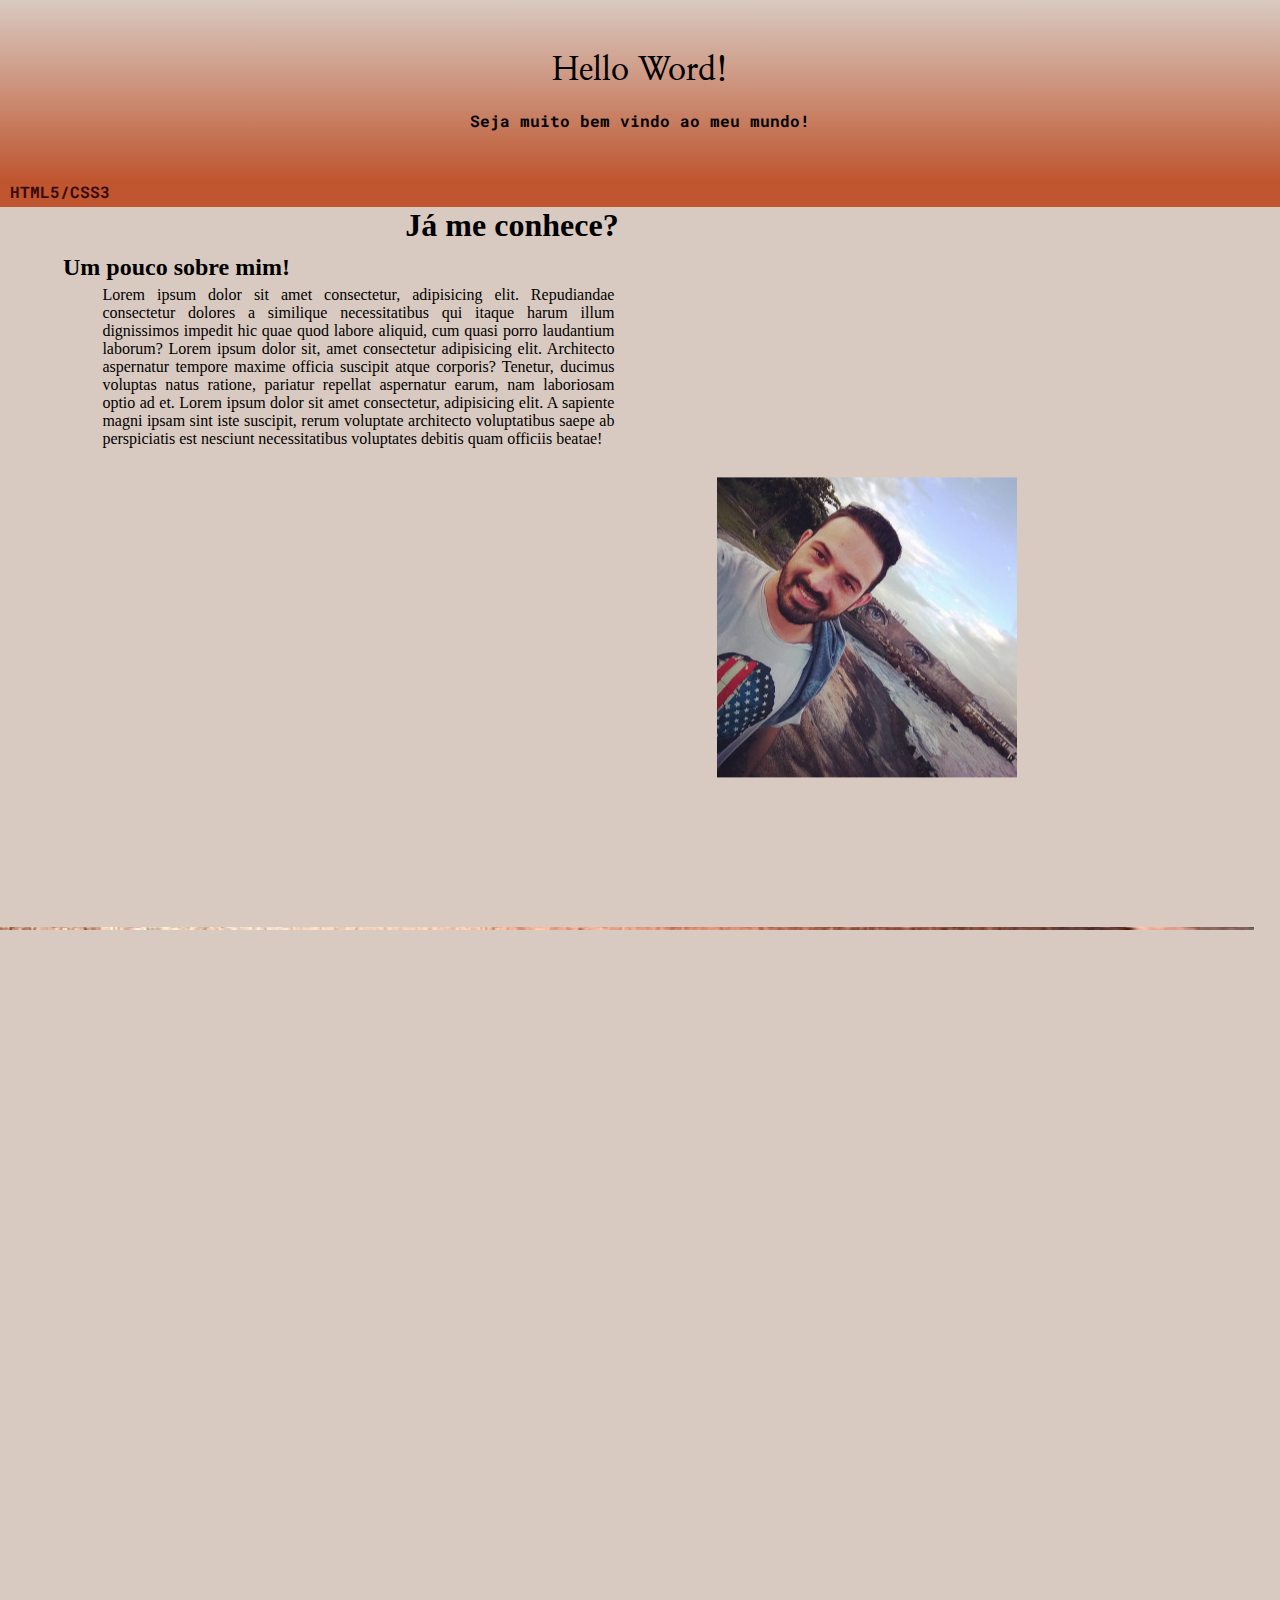
<file: index.html>
<!DOCTYPE html>
<html lang="pt-br">
<head>
    <meta charset="UTF-8">
    <meta http-equiv="X-UA-Compatible" content="IE=edge">
    <meta name="viewport" content="width=device-width, initial-scale=1.0">
    <link rel="shortcut icon" href="imagens/favicon-32x32.png"type="image/x-icon">
    <link rel="stylesheet" href="/estilos/style.css">
    <title>Leandro da S Daniel</title>
</head>
<body>
    <header>
        <h1>Hello Word!</h1>
        <p>Seja muito bem vindo ao meu mundo!</p>
    </header>
    <nav>
        <a href="cursohtml.html">HTML5/CSS3</a>
       <!--<a href="#">JavaScript</a>-->
    </nav>
    <main>
        <section>
            <h1>Já me conhece?</h1>
            <h2>Um pouco sobre mim!</h2>
            <p>Lorem ipsum dolor sit amet consectetur, adipisicing elit. Repudiandae consectetur dolores a similique necessitatibus qui itaque harum illum dignissimos impedit hic quae quod labore aliquid, cum quasi porro laudantium laborum? Lorem ipsum dolor sit, amet consectetur adipisicing elit. Architecto aspernatur tempore maxime officia suscipit atque corporis? Tenetur, ducimus voluptas natus ratione, pariatur repellat aspernatur earum, nam laboriosam optio ad et. Lorem ipsum dolor sit amet consectetur, adipisicing elit. A sapiente magni ipsam sint iste suscipit, rerum voluptate architecto voluptatibus saepe ab perspiciatis est nesciunt necessitatibus voluptates debitis quam officiis beatae!</p>
            <div><img src="imagens/foto-pginicio300.jpg" alt="Minha foto de perfil"></div>
        </section>
        
        <section id="img">
           <p></p>
        </section>
    </main>
</body>
</html>
</file>
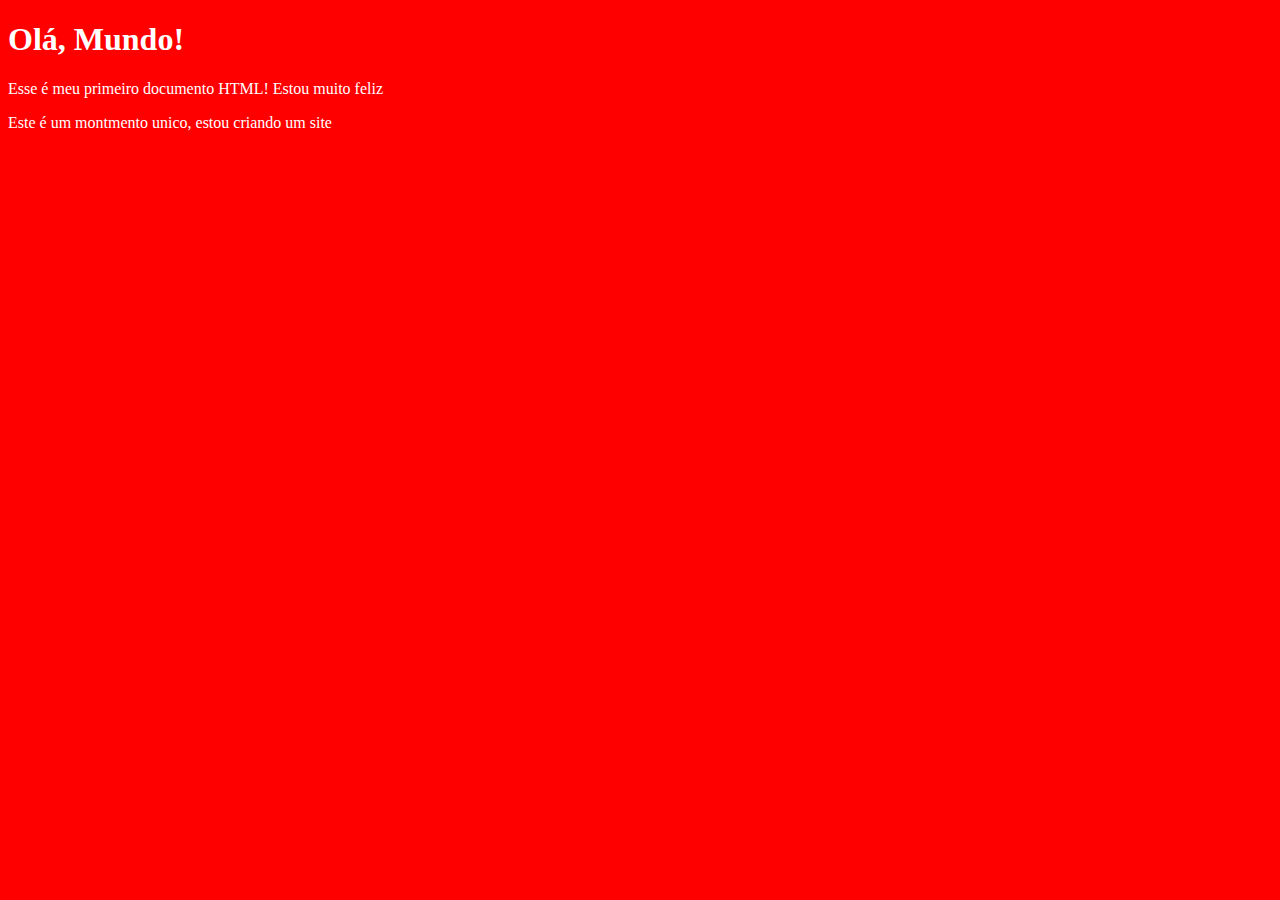
<file: exercicios/ex001/index.html>
<!DOCTYPE html>
<html lang="pt-br">
<head>
    <meta charset="UTF-8">
    <meta http-equiv="X-UA-Compatible" content="IE=edge">
    <meta name="viewport" content="width=device-width, initial-scale=1.0">
    <title>Meu primeiro exercício</title>
    <link rel="stylesheet" href="style.css">
</head>
<body>
    <h1>Olá, Mundo!</h1>
    <p> Esse é meu primeiro documento HTML! Estou muito feliz</p>
    <p>Este é um montmento unico, estou criando um site</p>
</body>
</html>
</file>
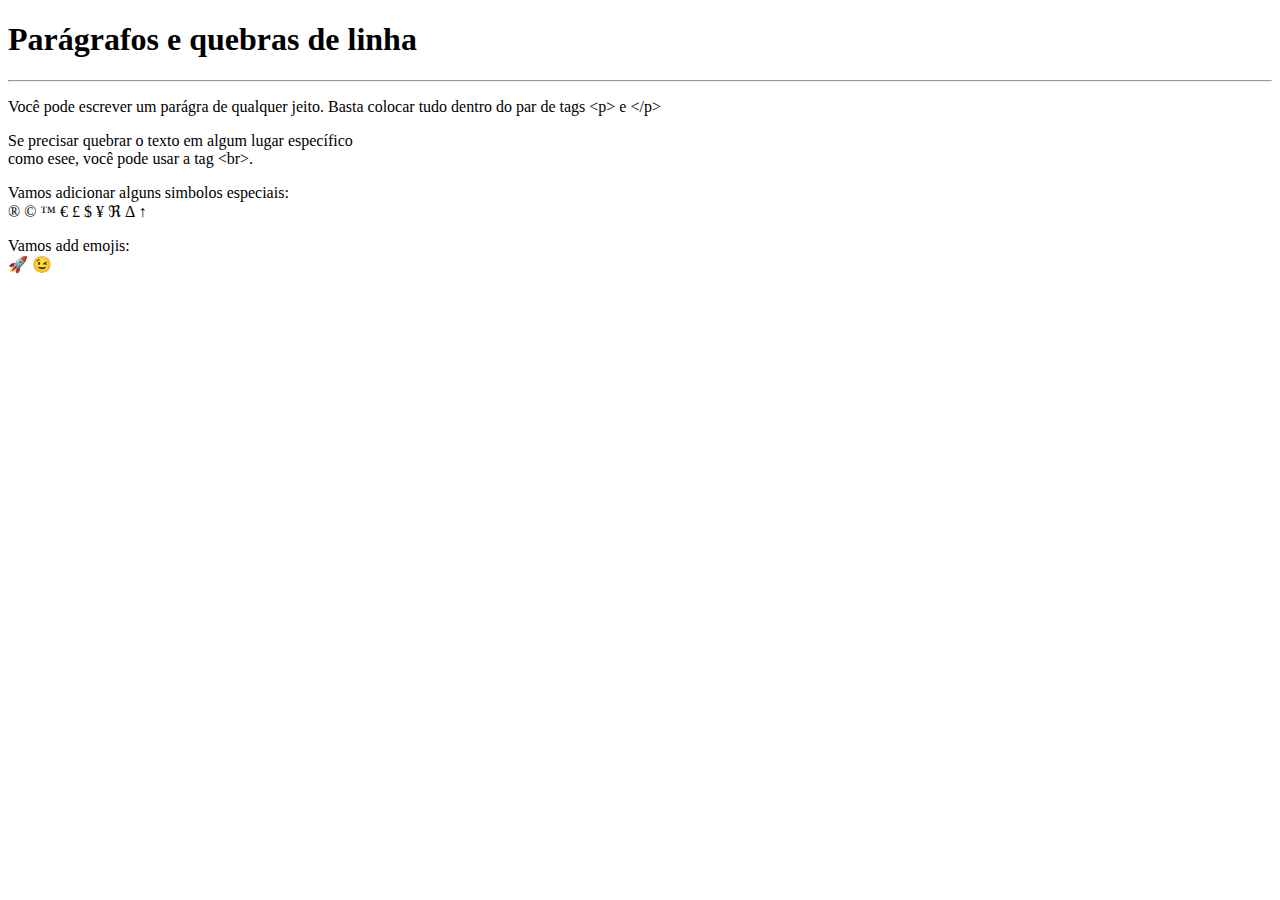
<file: exercicios/ex002/index.html>
<!DOCTYPE html>
<html lang="pt-br">
<head>
    <meta charset="UTF-8">
    <meta http-equiv="X-UA-Compatible" content="IE=edge">
    <meta name="viewport" content="width=device-width, initial-scale=1.0">
    <title>Paragrafos</title>
</head>
<body>
    <h1>Parágrafos e quebras de linha</h1>
    <hr>
    <p>Você pode escrever
        um parágra de qualquer
        jeito. Basta colocar tudo
        dentro do par de tags
        &lt;p&gt; e &lt;/p&gt; <!--lt = LESS THAN (MAIOR QUE) / GREATER THAN (MENOR QUE) -->
    </p>
    <p>Se precisar quebrar o texto em algum lugar específico <br>
        como esee, você pode usar a tag &lt;br&gt;.

    </p>
    <p>
        Vamos adicionar alguns simbolos especiais: <br>
        &reg;
        &copy;
        &trade;
        &euro;
        &pound;
        &dollar;
        &yen;
        &real;
        &Delta;
        &uarr;
    </p>
    <p>
        Vamos add emojis: <br>
        &#x1f680;
        &#x1f609;
    </p>
    
</body>
</html>
</file>
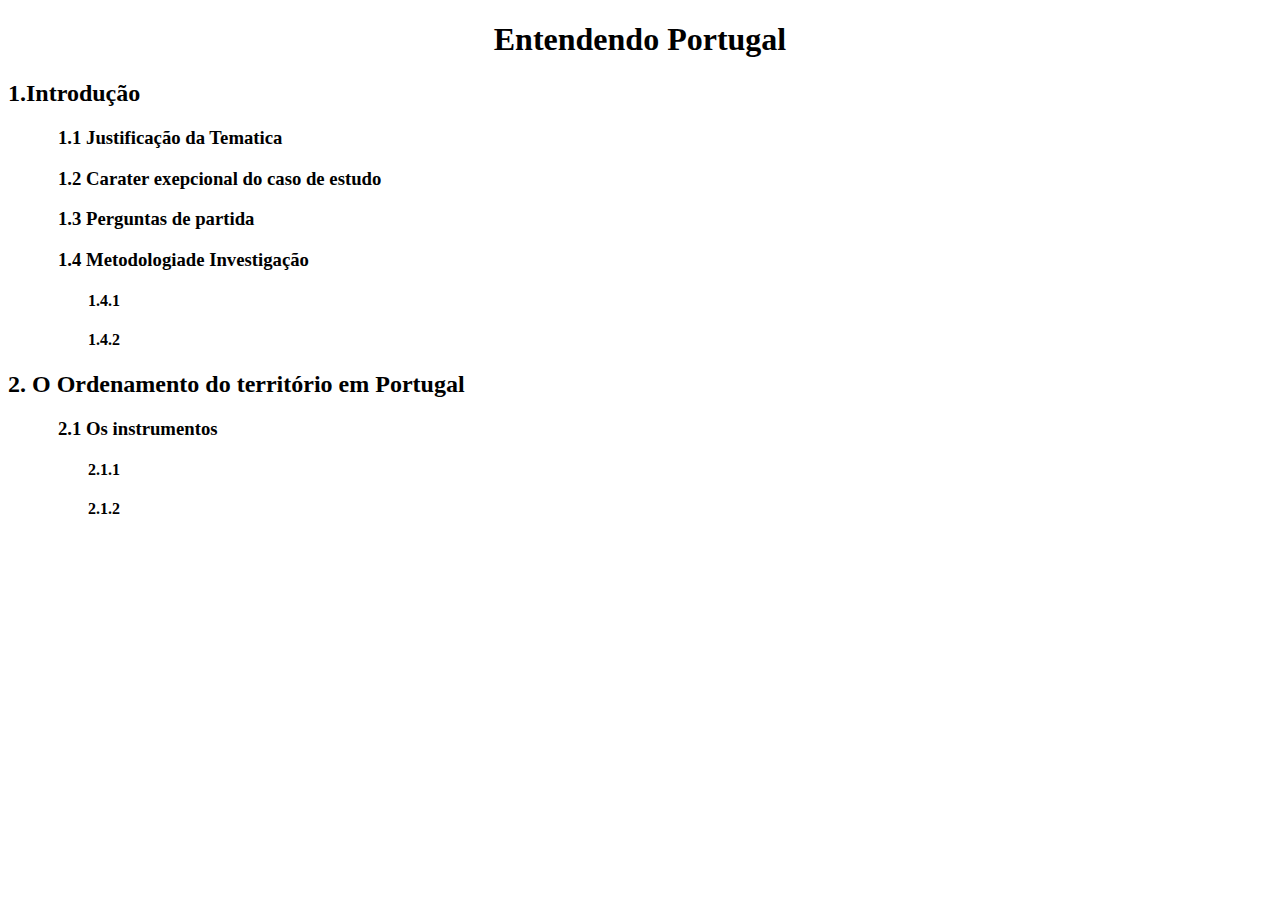
<file: exercicios/ex004/index.html>
<!DOCTYPE html>
<html lang="pt-br">
<head>
    <meta charset="UTF-8">
    <meta http-equiv="X-UA-Compatible" content="IE=edge">
    <meta name="viewport" content="width=device-width, initial-scale=1.0">
    <link rel="stylesheet" href="style.css">
    <link rel="shortcut icon" href="favicon.ico.png" type="image/x-icon">
    <title>Hierarquia de Titulos</title>
</head>
<body>
    <h1>Entendendo Portugal</h1>
        <h2>1.Introdução</h2>
            <h3>1.1 Justificação da Tematica</h3>
            <h3>1.2 Carater exepcional do caso de estudo</h3>
            <h3>1.3 Perguntas de partida</h3>
            <h3>1.4 Metodologiade Investigação</h3>
                <h4>1.4.1</h4>
                <h4>1.4.2</h4>
         <h2>2. O Ordenamento do território em Portugal</h2>
            <h3>2.1 Os instrumentos</h3>
                <h4>2.1.1</h4>
                <h4>2.1.2</h4>
</body>
</html>
</file>
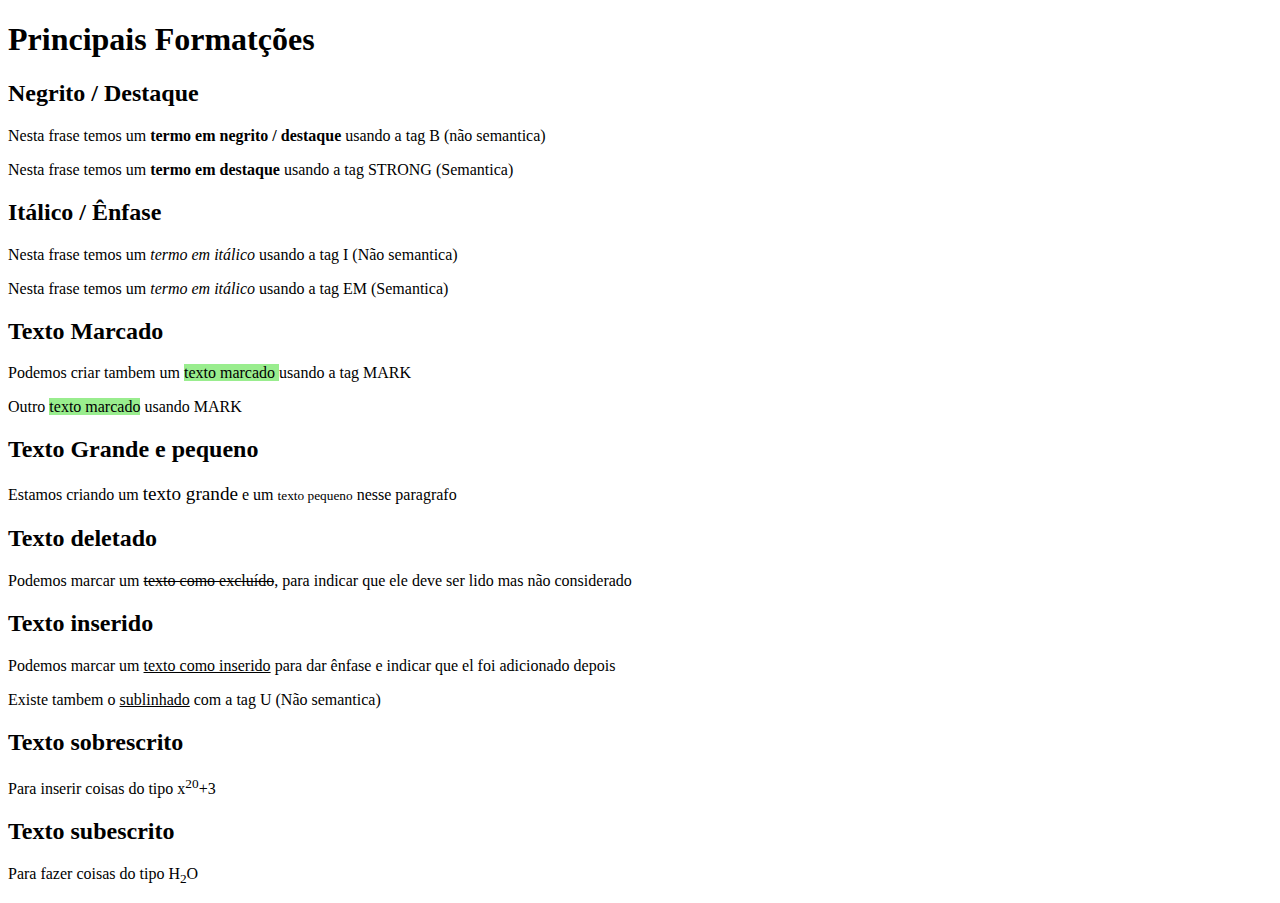
<file: exercicios/ex005/index.html>
<!DOCTYPE html>
<html lang="pt-br">
<head>
    <meta charset="UTF-8">
    <meta http-equiv="X-UA-Compatible" content="IE=edge">
    <meta name="viewport" content="width=device-width, initial-scale=1.0">
    <title>Formatação de Textos</title>
    <style>
        mark{
            background-color: rgb(153, 237, 142);
        }
    </style>
</head>
<body>
  <h1>Principais Formatções</h1>
    <h2>Negrito / Destaque</h2>
        <p>Nesta frase temos um <b>termo em negrito / destaque</b> usando a tag B (não semantica)</p>
        <p>Nesta frase temos um <strong>termo em destaque</strong> usando a tag STRONG (Semantica)</p>

    <h2>Itálico / Ênfase</h2>
        <p>Nesta frase temos um <i>termo em itálico</i> usando a tag I (Não semantica)</p>
        <p>Nesta frase temos um <em>termo em itálico</em> usando a tag EM (Semantica)</p>
    <h2>Texto Marcado</h2>
    <!--A cor da tag mark foi alterada usando CSS na tag <style></style> acresentada no head-->
        <p>Podemos criar tambem um <mark>texto marcado  </mark> usando a tag MARK</p>
        <p>Outro <mark>texto marcado</mark> usando MARK</p>
    <h2>Texto Grande e pequeno</h2>
        <p>Estamos criando um <big>texto grande</big> e um <small>texto pequeno</small> nesse paragrafo</p>
    <h2>Texto deletado</h2>
        <p>Podemos marcar um <del>texto como excluído</del>, para indicar que ele deve ser lido mas não  considerado</p>
    <h2>Texto inserido</h2>
        <p>Podemos marcar um <ins>texto como inserido</ins> para dar ênfase e indicar que el foi adicionado depois</p>
        <p>Existe tambem o <u>sublinhado</u> com a tag U (Não semantica)</p>
    <h2>Texto sobrescrito</h2>
        <p>Para inserir coisas do tipo x<sup>20</sup>+3</p>
    <h2>Texto subescrito</h2>
        <p>Para fazer coisas do tipo H<sub>2</sub>O</p>
       
    
</body>
</html>
</file>
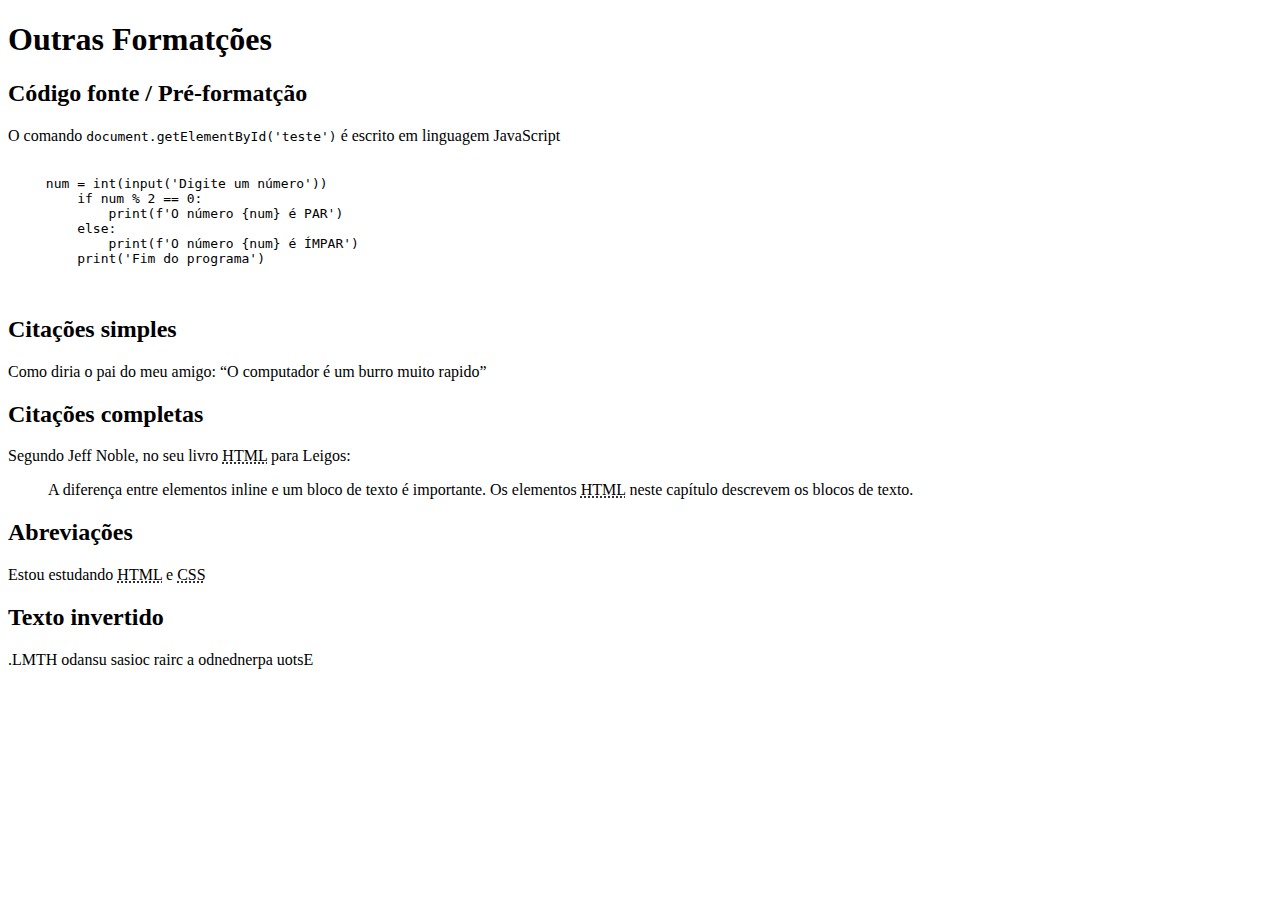
<file: exercicios/ex006/index.html>
<!DOCTYPE html>
<html lang="pt-br">
<head>
    <meta charset="UTF-8">
    <meta http-equiv="X-UA-Compatible" content="IE=edge">
    <meta name="viewport" content="width=device-width, initial-scale=1.0">
    <title>Outras formatações</title>
    <style>
        pre{
            margin-left: -150px;       
        }
    </style>
</head>
<body>
    <h1>Outras Formatções</h1>
        <h2>Código fonte / Pré-formatção</h2>
            <p>O comando <code>document.getElementById('teste')</code> é escrito em linguagem JavaScript</p>
            <p>
                <pre>
                    <code>
                        num = int(input('Digite um número'))
                            if num % 2 == 0:
                                print(f'O número {num} é PAR')
                            else:
                                print(f'O número {num} é ÍMPAR')
                            print('Fim do programa')
                    </code>
                </pre>
            </p>
        <h2>Citações simples</h2>
            <p>Como diria o pai do meu amigo: <q>O computador é um burro muito rapido</q></p>
        <h2>Citações completas</h2>
            <p>Segundo Jeff Noble, no seu livro <abbr title="HyperText Markup Language">HTML</abbr> para Leigos:
            <blockquote>A diferença entre elementos inline e um bloco de texto é importante. Os elementos <abbr title="HyperText Markup Language">HTML</abbr> neste capítulo descrevem os blocos de texto.
            </blockquote>
            </p>
        <h2>Abreviações</h2> 
            <p>Estou estudando <abbr title="HyperText Markup Language">HTML</abbr> e <abbr title="Cascading Style Sheets">CSS</abbr></p>
        <h2>Texto invertido</h2>
            <p><bdo dir="rtl">Estou aprendendo a criar coisas usnado HTML.</bdo></p>
</body>
</html>
</file>
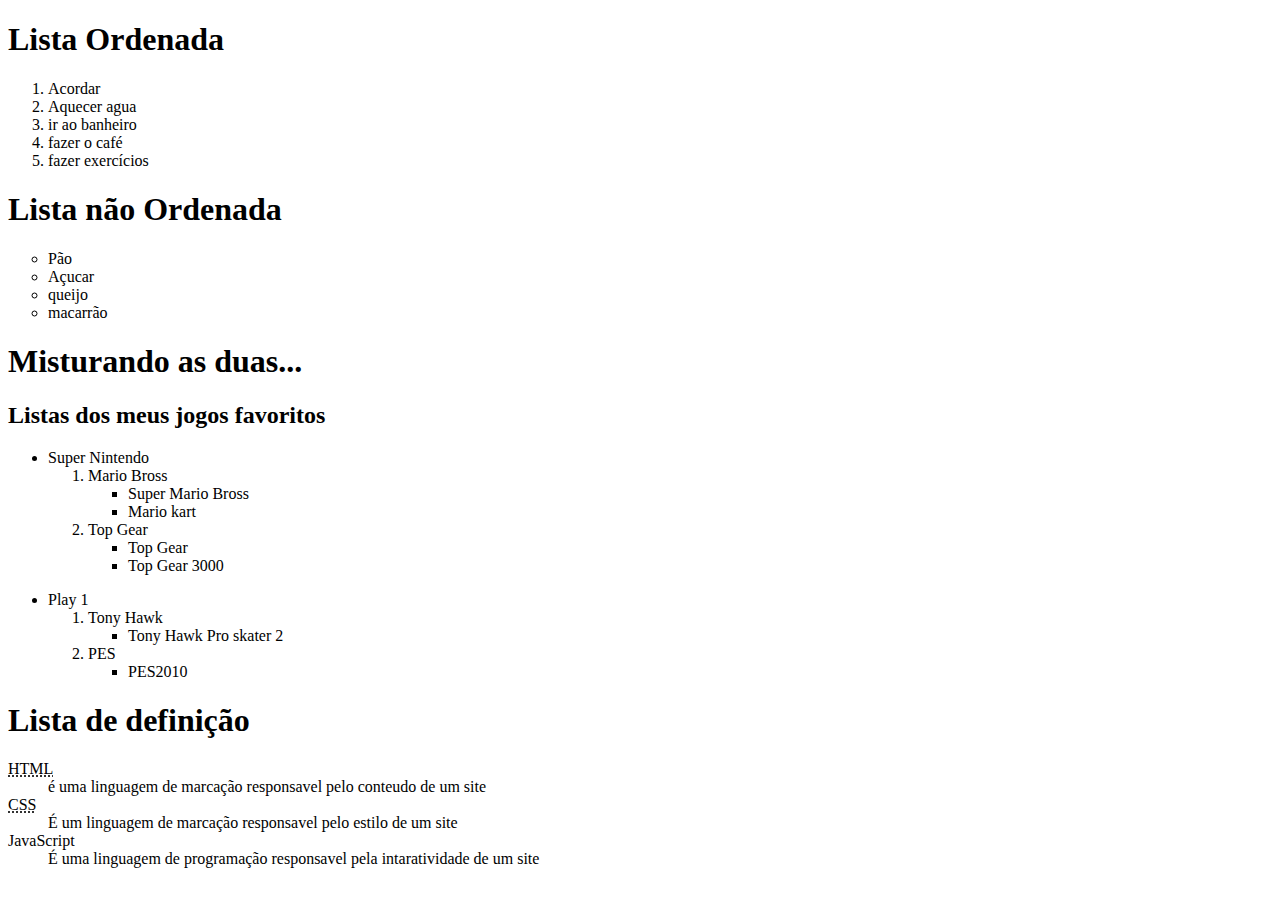
<file: exercicios/ex007/index.html>
<!DOCTYPE html>
<html lang="pt-br">
<head>
    <meta charset="UTF-8">
    <meta http-equiv="X-UA-Compatible" content="IE=edge">
    <meta name="viewport" content="width=device-width, initial-scale=1.0">
    <title>Listas</title>
</head>
<body>
    <h1>Lista Ordenada</h1>
    <ol type="1"> <!--1, A, a, I, i Saõ os types disponíveis-->
        <li>Acordar</li>
        <li>Aquecer agua</li>
        <li>ir ao banheiro</li>
        <li>fazer o café</li>
        <li>fazer exercícios</li>
    </ol>
    <h1>Lista não Ordenada</h1>
    <ul type="circle"> <!--disc, circle, square São os type disponiveis-->
        <li>Pão</li>
        <li>Açucar</li>
        <li>queijo</li>
        <li>macarrão</li>
    </ul>
    <h1>Misturando as duas...</h1>
    <h2>Listas dos meus jogos favoritos</h2>
    <ul>
        <li>Super Nintendo</li>
        <ol>
            <li>Mario Bross</li>
            
                <ul type = "square">
                    <li>Super Mario Bross</li>
                    <li>Mario kart</li>
                </ul>
            <li>Top Gear</li>
            
                <ul type = "square">
                    <li>Top Gear</li>
                    <li>Top Gear 3000</li>
                </ul>    
        </ol>
    </ul>
    <ul>
        <li>Play 1</li>
        <ol>
            <li>Tony Hawk</li>
            
                <ul type = "square">
                    <li>Tony Hawk Pro skater 2</li>
                </ul>
            <li>PES</li>
            
                <ul type = "square">
                    <li>PES2010</li>
                </ul>    
        </ol>
    </ul>
    <h1>Lista de definição</h1>
        <dt><abbr title="HyperText Markup Language">HTML</abbr></dt>
            <dd>é uma linguagem de marcação responsavel pelo conteudo de um site</dd>
        <dt><abbr title="Cascanding Style Sheet">CSS</abbr></dt>
            <dd>É um linguagem de marcação responsavel pelo estilo de um site</dd>
        <dt>JavaScript</dt>
            <dd>É uma linguagem de programação responsavel pela intaratividade de um site</dd>

  
</body>
</html>
</file>
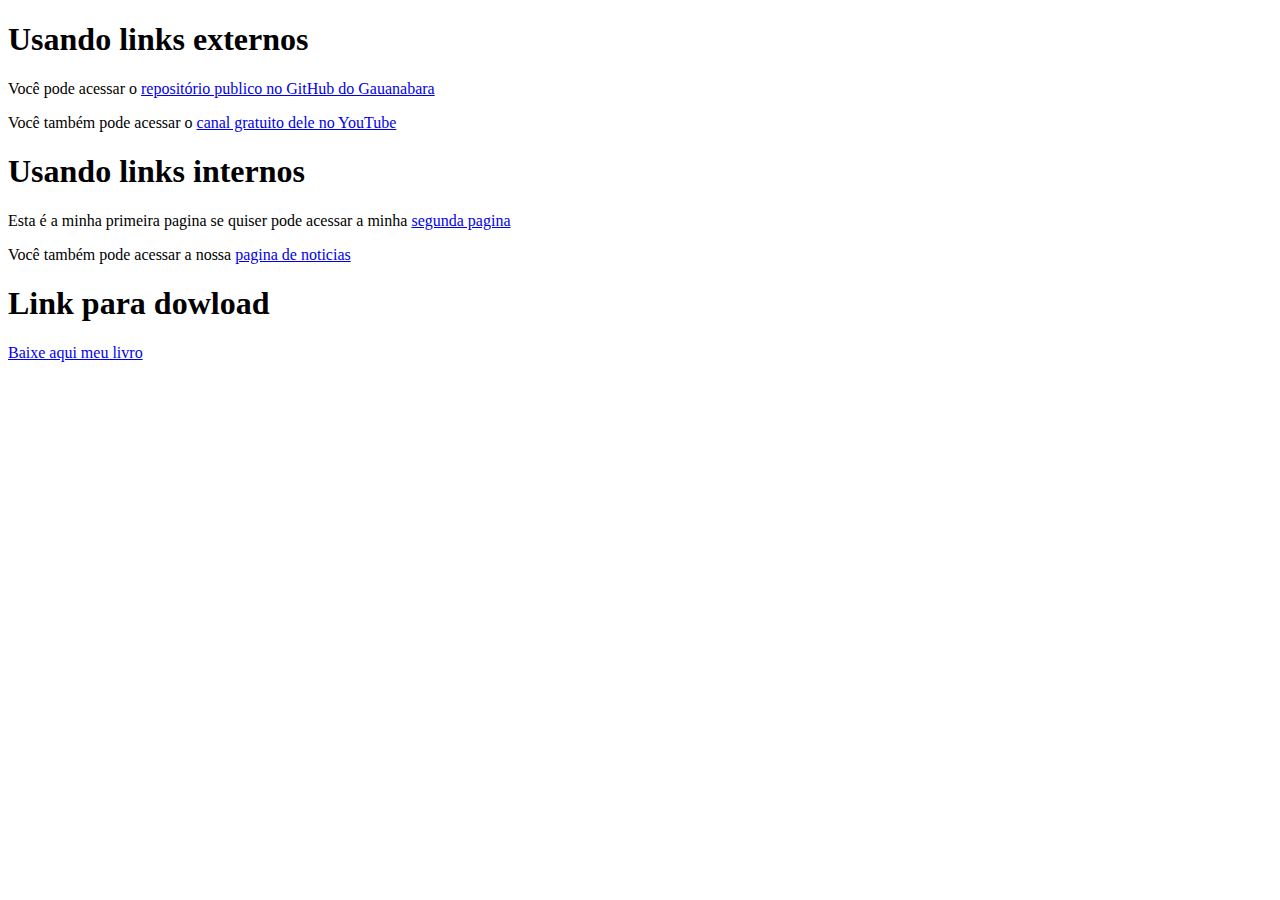
<file: exercicios/ex008/index.html>
<!DOCTYPE html>
<html lang="pt-br">
<head>
    <meta charset="UTF-8">
    <meta http-equiv="X-UA-Compatible" content="IE=edge">
    <meta name="viewport" content="width=device-width, initial-scale=1.0">
    <title>Trabalhando com Links</title>
</head>
<body>
    <h1>Usando links externos</h1>
    <p>Você pode acessar o <a href="https://gustavoguanabara.github.io/" target="_blank" rel="external">repositório publico no GitHub do Gauanabara</a></p>
    <p>Você também pode acessar o <a href="https://www.youtube.com/cursoemvideo" target="_blank" rel="external">canal gratuito dele no YouTube</a></p>

    <h1>Usando links internos</h1>
    <p>Esta é a minha primeira pagina se quiser pode acessar a minha <a href="pag2.html" rel="next">segunda pagina</a></p>
    <p>Você também pode acessar a nossa <a href="noticias/terceirapag.html" rel="next">pagina de noticias</a></p>

    <h1>Link para dowload</h1>
    <a href="livro/meulivro.pdf" download="meulivro.pdf" type="application/pdf">Baixe aqui meu livro</a>
</body>
</html>
</file>
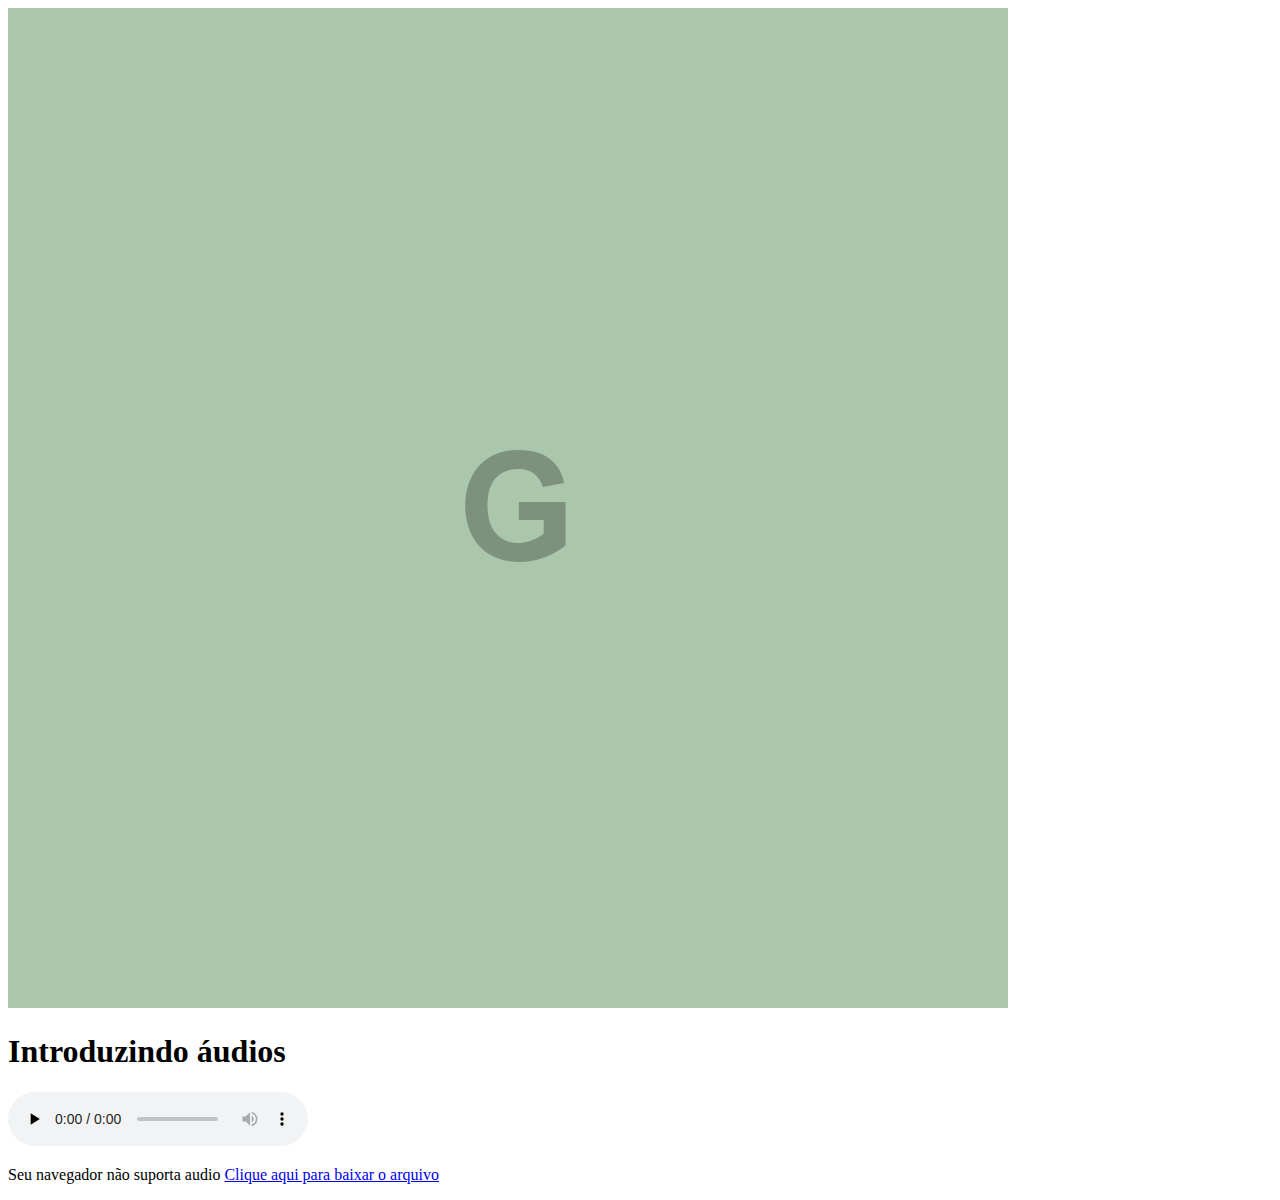
<file: exercicios/ex009/index.html>
<!DOCTYPE html>
<html lang="pt-br">
<head>
    <meta charset="UTF-8">
    <meta http-equiv="X-UA-Compatible" content="IE=edge">
    <meta name="viewport" content="width=device-width, initial-scale=1.0">
    <link rel="shortcut icon" href="meulogo.png" type="image/x-icon">
    <title>Imagens Dinâmicas, Áudios e Mídas</title>
</head>
<body>
    <picture>
        <source media="(max-width: 750px)"srcset="imagens/foto-p.png" type="image/png">
        <source media="(max-width: 1050px)"srcset="imagens/foto-m.png" type="image/png">
        <img src="imagens/foto-g.png" alt="A imagem flexivel funciona">
    </picture>
    <h1>Introduzindo áudios</h1>
    <audio preload="none" controls autoplay loop>
        <source src="guanacast-33.mp3" type="audio/mpeg">
    </audio>
    <p>Seu navegador não suporta audio <a href="guanacast-33.mp3"> Clique aqui para baixar o arquivo</a></p>
</body>
</html>
</file>
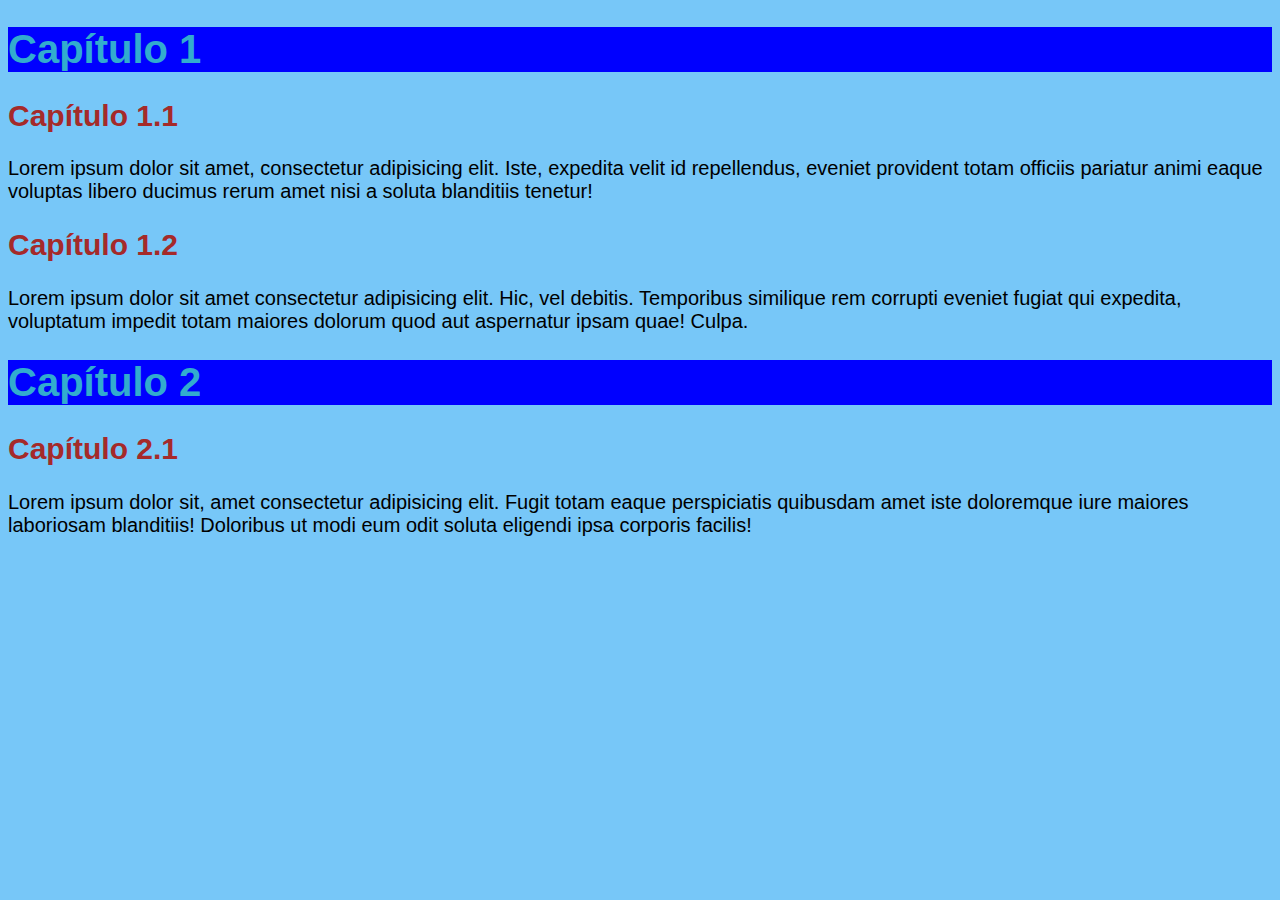
<file: exercicios/ex011/index.html>
<!DOCTYPE html>
<html lang="pt-br">
<head>
    <meta charset="UTF-8">
    <meta http-equiv="X-UA-Compatible" content="IE=edge">
    <meta name="viewport" content="width=device-width, initial-scale=1.0">
    <link rel="shortcut icon" href="meulogo.png" type="image/x-icon">
    <title>CSS Inline</title>
</head>
<body style="background-color:rgb(119, 199, 248); font-size: 15pt; font-family: Arial, Helvetica, sans-serif;">
    <h1 style="color:rgb(50, 172, 206); background-color: blue;">Capítulo 1</h1>
    <h2 style="color:brown">Capítulo 1.1</h2>
    <p>Lorem ipsum dolor sit amet, consectetur adipisicing elit. Iste, expedita velit id repellendus, eveniet provident totam officiis pariatur animi eaque voluptas libero ducimus rerum amet nisi a soluta blanditiis tenetur!</p>
    <h2 style="color:brown">Capítulo 1.2</h2>
    <p>Lorem ipsum dolor sit amet consectetur adipisicing elit. Hic, vel debitis. Temporibus similique rem corrupti eveniet fugiat qui expedita, voluptatum impedit totam maiores dolorum quod aut aspernatur ipsam quae! Culpa.</p>
    <h1 style="color:rgb(50, 172, 206); background-color: blue;">Capítulo 2</h1>
    <h2 style="color:brown">Capítulo 2.1</h2>
    <p>Lorem ipsum dolor sit, amet consectetur adipisicing elit. Fugit totam eaque perspiciatis quibusdam amet iste doloremque iure maiores laboriosam blanditiis! Doloribus ut modi eum odit soluta eligendi ipsa corporis facilis!</p>
</body>
</html>
</file>
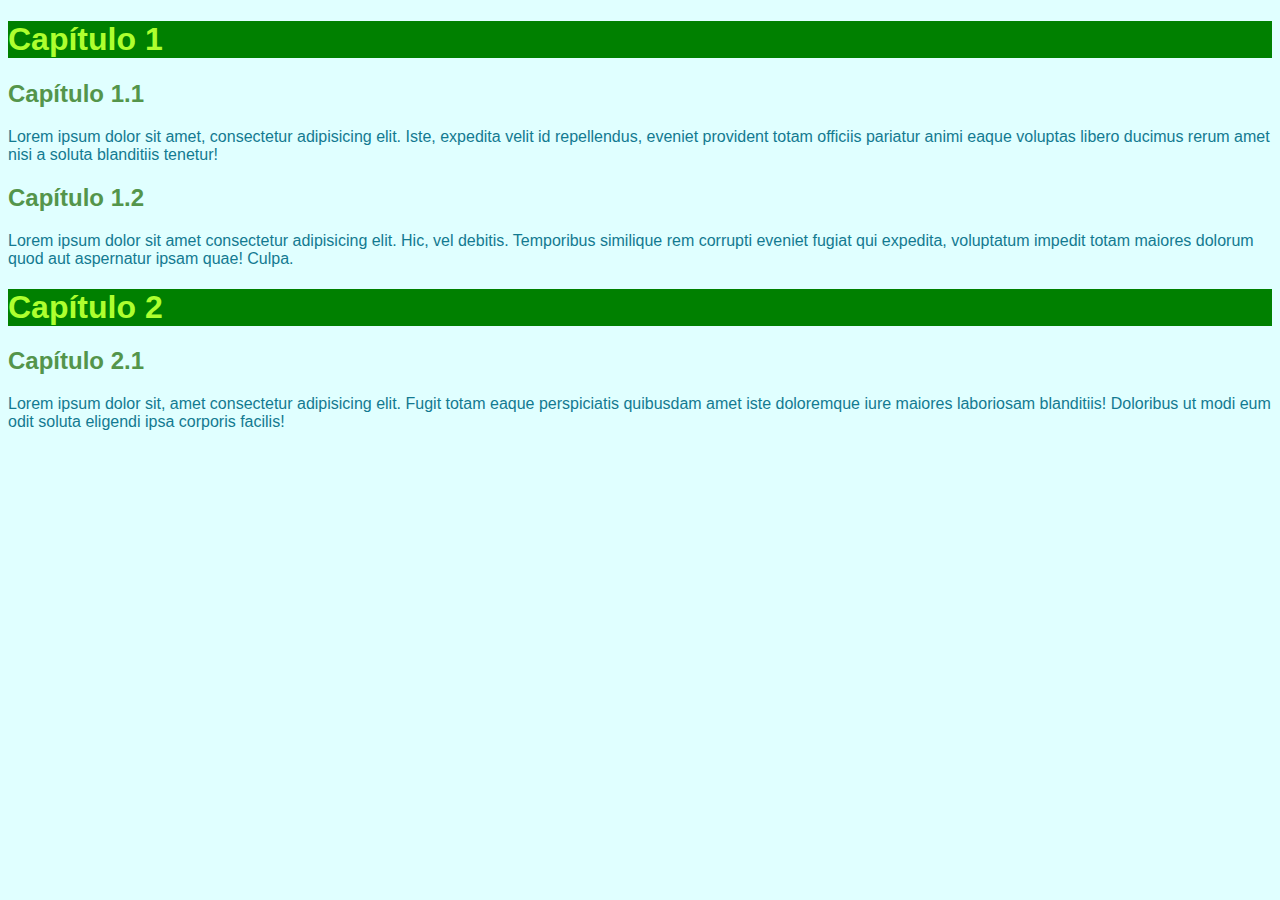
<file: exercicios/ex012/index.html>
<!DOCTYPE html>
<html lang="pt-br">
<head>
    <meta charset="UTF-8">
    <meta http-equiv="X-UA-Compatible" content="IE=edge">
    <meta name="viewport" content="width=device-width, initial-scale=1.0">
    <link rel="shortcut icon" href="meulogo.png" type="image/x-icon">
    <title>CSS Interno</title>
    <style>
        body{
            font-family: Arial, Helvetica, sans-serif;
            background-color: lightcyan;
            color: rgb(19, 122, 145)
        }
        h1{
            background-color: green;
            color: greenyellow
        }
        h2{
            color: rgb(84, 149, 75);
        }
        
    </style>
</head>
<body>
    <h1>Capítulo 1</h1>
    <h2>Capítulo 1.1</h2>
    <p>Lorem ipsum dolor sit amet, consectetur adipisicing elit. Iste, expedita velit id repellendus, eveniet provident totam officiis pariatur animi eaque voluptas libero ducimus rerum amet nisi a soluta blanditiis tenetur!</p>
    <h2>Capítulo 1.2</h2>
    <p>Lorem ipsum dolor sit amet consectetur adipisicing elit. Hic, vel debitis. Temporibus similique rem corrupti eveniet fugiat qui expedita, voluptatum impedit totam maiores dolorum quod aut aspernatur ipsam quae! Culpa.</p>
    <h1>Capítulo 2</h1>
    <h2>Capítulo 2.1</h2>
    <p>Lorem ipsum dolor sit, amet consectetur adipisicing elit. Fugit totam eaque perspiciatis quibusdam amet iste doloremque iure maiores laboriosam blanditiis! Doloribus ut modi eum odit soluta eligendi ipsa corporis facilis!</p>
</body>
</html>
</file>
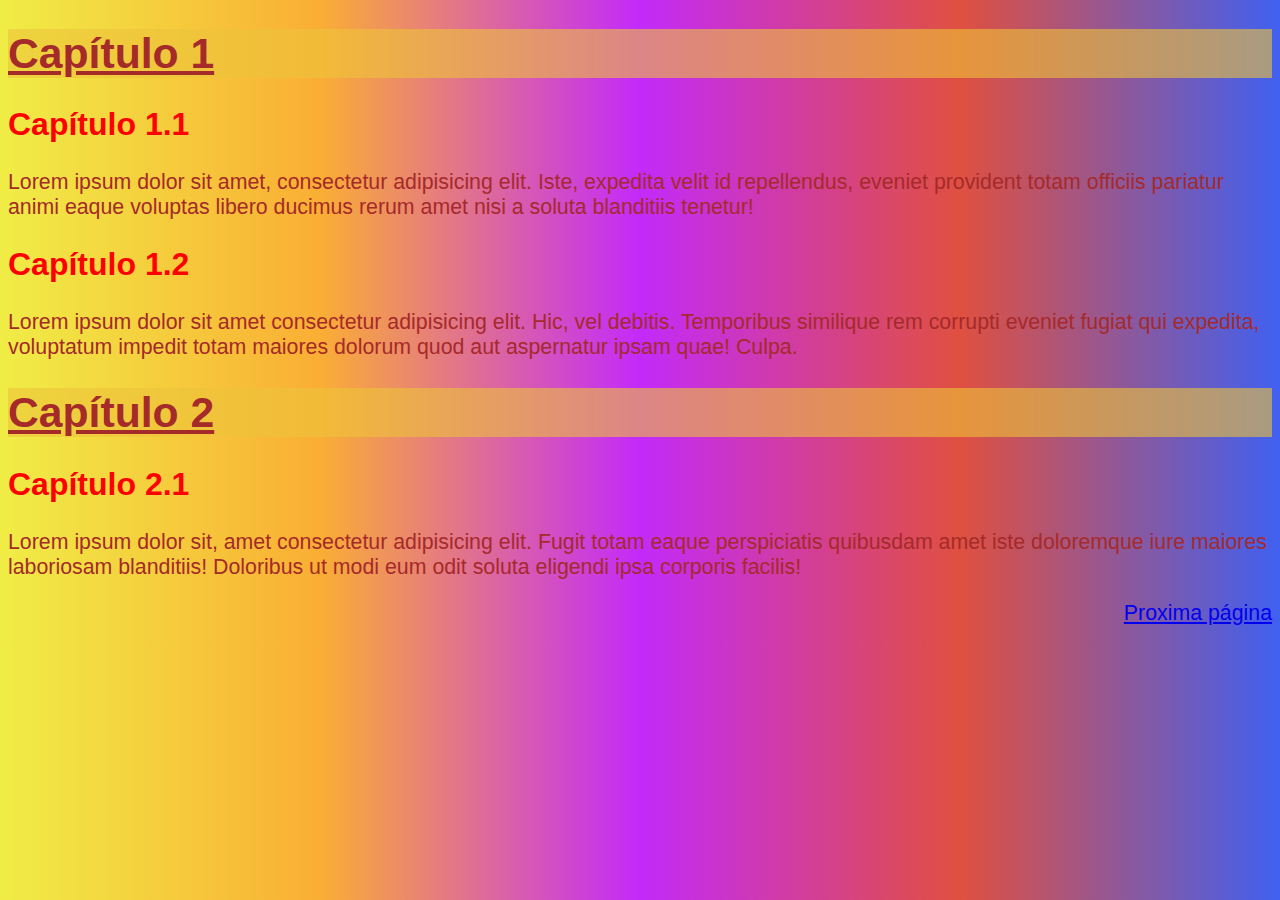
<file: exercicios/ex013/index.html>
<!DOCTYPE html>
<html lang="en">
<head>
    <meta charset="UTF-8">
    <meta http-equiv="X-UA-Compatible" content="IE=edge">
    <meta name="viewport" content="width=device-width, initial-scale=1.0">
    <link rel="shortcut icon" href="meulogo.png" type="image/x-icon">
    <link rel="stylesheet" href="style.css">
    <title>CSS Externo</title>
</head>
<body>
    <h1>Capítulo 1</h1>
    <h2>Capítulo 1.1</h2>
    <p>Lorem ipsum dolor sit amet, consectetur adipisicing elit. Iste, expedita velit id repellendus, eveniet provident totam officiis pariatur animi eaque voluptas libero ducimus rerum amet nisi a soluta blanditiis tenetur!</p>
    <h2>Capítulo 1.2</h2>
    <p>Lorem ipsum dolor sit amet consectetur adipisicing elit. Hic, vel debitis. Temporibus similique rem corrupti eveniet fugiat qui expedita, voluptatum impedit totam maiores dolorum quod aut aspernatur ipsam quae! Culpa.</p>
    <h1>Capítulo 2</h1>
    <h2>Capítulo 2.1</h2>
    <p>Lorem ipsum dolor sit, amet consectetur adipisicing elit. Fugit totam eaque perspiciatis quibusdam amet iste doloremque iure maiores laboriosam blanditiis! Doloribus ut modi eum odit soluta eligendi ipsa corporis facilis!</p>
    <p style="text-align: right;"><a href="pag2.html" rel="next">Proxima página</a></p>
</body>
</html>
</file>
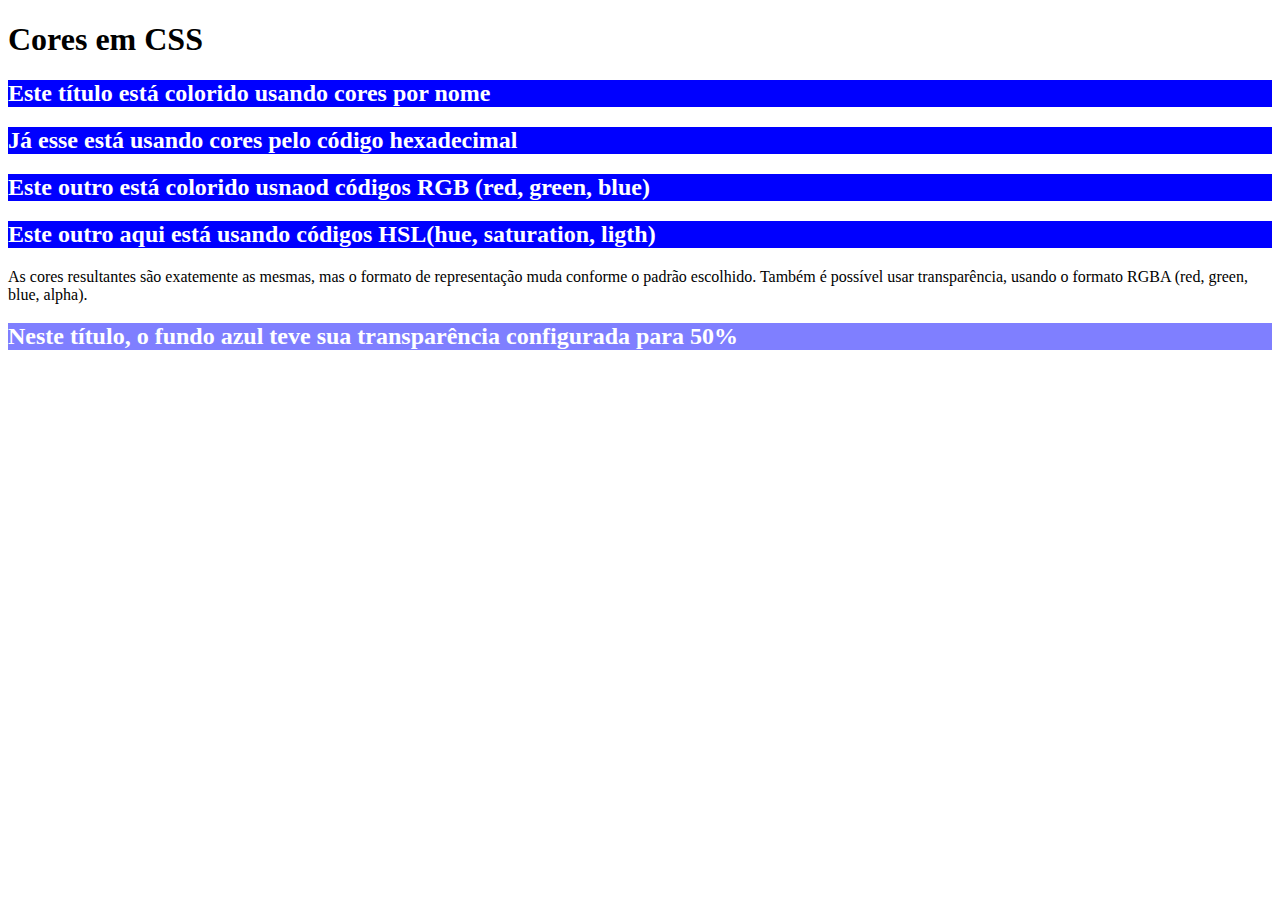
<file: exercicios/ex014/index.html>
<!DOCTYPE html>
<html lang="pt-br">
<head>
    <meta charset="UTF-8">
    <meta http-equiv="X-UA-Compatible" content="IE=edge">
    <meta name="viewport" content="width=device-width, initial-scale=1.0">
    <title>Trabalhando com cores</title>
</head>
<body>
    <h1>Cores em CSS</h1>
    <h2 style="background-color: blue
    ; color: white;">Este título está colorido usando cores por nome</h2>
    <h2 style="background-color: #0000FF; color: #FFFFFF;">Já esse está usando cores pelo código hexadecimal</h2>
    <h2 style="background-color: rgb(0, 0, 255); color: rgb(255,255,255);">Este outro está colorido usnaod códigos RGB (red, green, blue)</h2>
    <h2 style="background-color: hsl(240, 100%, 50%); color: hsl(0,0%,100%);">Este outro aqui está usando códigos HSL(hue, saturation, ligth)</h2>
    <p>As cores resultantes são exatemente as mesmas, mas o formato de representação muda conforme o padrão escolhido. Também é possível usar transparência, usando o formato RGBA (red, green, blue, alpha).</p>
    <h2 style="background-color: rgba(0, 0, 255, 0.500); color: #FFFFFF;">Neste título, o fundo azul teve sua transparência configurada para 50%</h2>
</body>
</html>
</file>
<file: estilos/style.css>
@charset 'utf-8';

@import url('https://fonts.googleapis.com/css2?family=Nanum+Myeongjo:wght@700&family=Roboto+Condensed:wght@300;400;700&family=Roboto+Mono:wght@400;700&display=swap');

:root{
    --cor0:#3F5925;
    --cor1:#D9CAC1;
    --cor2:#BF5630;
    --cor3:#D9967E;
    --cor4:#A64037;
    --cor5:rgb(60, 10, 10);

    --fonte1:  Arial, helvetica, Sans-serif;
    --fonte2: 'Roboto Condensed';
    --fonte3: 'Roboto Mono';
    --fonte4: 'Nanum Myeongjo';
}

*{
    margin: 0px;
    padding: 0px;
}
body{
    background-color: var(--cor1);
}
header{
    background-image: linear-gradient(to top, var(--cor2), var(--cor1));
    text-align: center;
    padding: 50px;
}
header h1{
    font-family: var(--fonte4);
    padding-bottom: 20px;
}
header p{
    font-family: var(--fonte3);
    font-weight: bold;
}
nav{
    background-color: var(--cor2);
    padding-bottom: 5px;
}
nav a{
    font-family: var(--fonte3);
    font-size: 1em;
    font-weight: bold;
    text-decoration: none;
    color: var(--cor5);
    margin: 10px;
}
nav a:hover{
    text-decoration: underline;
}
section{
    width: 80vw;
    height: 80vh;
    position:relative;
}
section h1{
    text-align: center;
}
section h2{
    padding-top: 10px;
    padding-left: 7vh;
    padding-bottom: 5px;
}
section p{
    display:inline-block;
    width: 40vw;
    text-align: justify;
    position: absolute;
    left: 10%;

}
div{
    min-height: 300px;
    max-width: 95vh;
    position: absolute;
    left: 70%;
    top:65%;
    transform: translate(-0%,-65%)
}
   
#img{
    width: 98vw;
    height: 97vh;
    background: url(../imagens/skateboard-header-grito-1200x900.jpg) center no-repeat fixed;
    background-size: cover;
}
</file>
<file: exercicios/ex001/style.css>
body {
    background-color:red ;
    color:white;
}
</file>
<file: exercicios/ex004/style.css>
h1{
    text-align:center;
}

h3{
    margin-left: 50px;
    }

h4{
    margin-left: 80px;
}
</file>
<file: exercicios/ex013/style.css>
body{
    background-image:linear-gradient(90deg, #F0ED46, #FAAE34, #C32AFA, #E05040, #4060F0);
    color:black;
    font-size: 16pt;
    font-family: Arial;
}
h1{
    background-color: rgba(237, 195, 59, 0.6);
    color: brown;
    text-decoration: underline;
}
h2{
    color: red;
}
p{
    color: brown;
    text-decoration: none;
}
</file>
